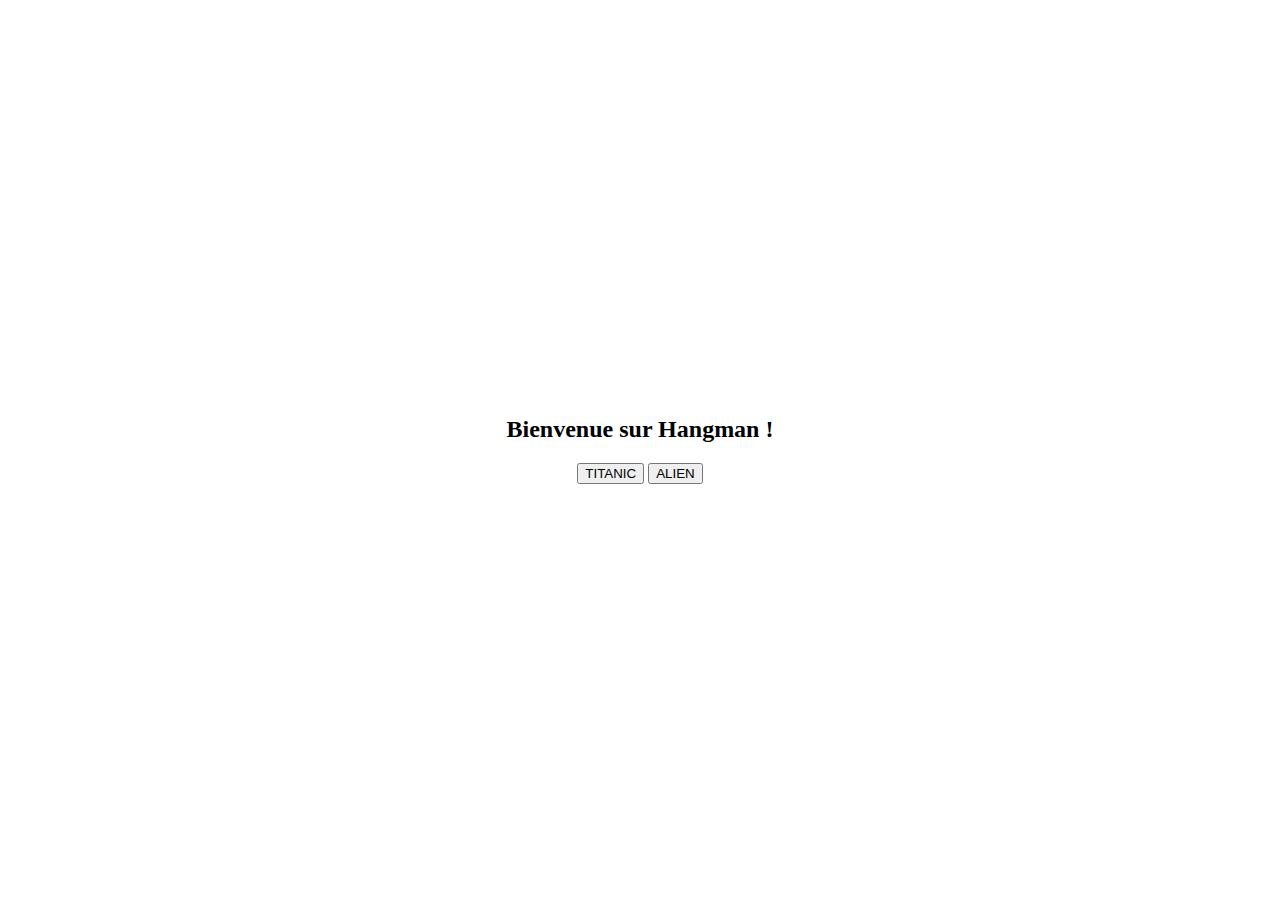
<file: templates/index.html>
<html>
   <head>
         <meta charset="UTF-8">
         <meta name="viewport" content="width=device-width, initial-scale=1.0">
         <link rel="stylesheet" href="../steady/style.css"> 
         <title> HANGMAN </title>
   </head>


   <body>
      

      <h1>   <title> HANGMAN </title>   </h1>
      <h2>   Bienvenue sur Hangman !  </h2>
      <!--
      <form action="/page2" method="post">!>
         <input type="submit" value = "JOUER !!!!">
      </form>
      -->

      <input type = "button" name = "test" VALUE = "TITANIC" onclick="window.location.href = 'pageTitanic'">
      <input type = "button" name = "test" VALUE = "ALIEN" onclick="window.location.href = 'pageAlien'">

      
      
   </body>
</html>
</file>
<file: steady/style.css>
/*
Style de base
*/
body {
    color: #000000;
    text-align: center;
    align-content: center;
    background-size:cover
}








/*
Implémentation de toutes les polices d'écritures
*/
@font-face {
	font-family: 'Alien';
  font-weight: 100;
	src: url(/police/alien-police3.ttf) format('woff2');
}

@font-face {
	font-family: 'Fight-club';
  font-weight: 100;
	src: url(/police/fc-police.ttf);
}

@font-face {
	font-family: 'Titanic';
  font-weight: 100;
	src: url(/police/titanic-police.ttf);
}

@font-face {
	font-family: 'Jurassic';
  font-weight: 1000;
	src: url(/police/jurassic-police.ttf);
}

@font-face {
	font-family: 'lotr';
  font-weight: 1000;
	src: url(/police/lotr-police.ttf);
}

@font-face {  
	font-family: 'Spiderman';
  font-weight: 100;
	src: url(/police/spiderman-police.ttf);
}










/*
Style d'écriture pour chaque film
*/


.alien-title {
  font-family: 'Alien', sans-serif;
  color: rgb(0, 0, 0);
  font-size: 40px;
  -webkit-text-stroke-width: 1px;
  -webkit-text-stroke-color: rgb(255, 255, 255);
}



.fight-club-title {
  font-family: 'Fight-club', sans-serif;
  color: rgb(155, 8, 135);
  font-size: 50px;
  -webkit-text-stroke-width: 1px;
  -webkit-text-stroke-color: rgb(255, 255, 255);

}

.titanic-title {
  font-family: 'Titanic', sans-serif;
  color: rgb(252, 217, 18);
  font-size: 30px;
  -webkit-text-stroke-width: 2px;
  -webkit-text-stroke-color: rgb(0, 0, 0);
}

.jurassic-title {
  font-family: 'Jurassic', sans-serif;
  color: rgb(255, 0, 0);
  font-size: 60px;
  font-weight: 1;
  -webkit-text-stroke-width: 2px;
  -webkit-text-stroke-color: rgba(209, 209, 209, 0.993)
}

.jurassic {
  font-family: 'Jurassic', sans-serif;
  color: rgb(255, 0, 0);
  font-size: 60px;
  font-weight: 1;
  -webkit-text-stroke-width: 0.5px;
  -webkit-text-stroke-color: rgba(209, 209, 209, 0.993)
}

.lotr {
  font-family: 'lotr', sans-serif;
  color: rgb(0, 0, 0);
  font-size: 30px;
  -webkit-text-stroke-width: 1px;
  -webkit-text-stroke-color: rgb(0, 0, 0);
}

.spiderman {
  font-family: 'Spiderman', sans-serif;
  color: rgb(167, 165, 165);
  font-size: 30px;
  font-weight: 1;
  margin-top: 30px;
  -webkit-text-stroke-width: 4px;
  -webkit-text-stroke-color: rgba(0, 0, 0, 0.993)
}




/*
création des différents types de bouton pour chaque film
*/

.btn-alien {
  position: relative;
  z-index: 10;
  width: 80px;
  height: 30px;
  border: 3px solid rgba(0, 0, 0, 0.8);
  border-radius: 15px;
  background-color: rgba(0, 0, 0, 0.5);
  color: #000000;
  font-size: 1.25rem;
  letter-spacing: 1px;
  -webkit-backdrop-filter: blur(10px);
  backdrop-filter: blur(10px);
  outline: none;
  cursor: pointer;
}
.btn-alien::before {
  position: absolute;
  top: 5px;
  left: 11px;
  z-index: -1;
  width: 50px;
  height: 15px;
  border-radius: 25px;
  background-color: #0cbcf2;
  filter: blur(5px);
  content: "";
  transition: .5s;
}
.btn-alien:hover::before {
  transform: scale(2);
}

.frame {
    width: 90%;
    margin: 40px auto;
    text-align: center;
  }

button {
    margin: 20px;
}

  .fightclub-btn {
    color: var(--glow-color);
    cursor: pointer;
    padding: 2px;
    border: 0.15em solid var(--glow-color);
    border-radius: 0px;
    background: none;
    perspective: 20em;
    font-family: "Raleway", sans-serif;
    font-size: 2em;
    margin: 10px;
    font-weight: 10;
    width: 50px;
    height: 50px;
    text-align: center;
    
    -webkit-box-shadow: inset 0px 0px 0.5em 0px var(--glow-color),
      0px 0px 0.5em 0px var(--glow-color);
    -moz-box-shadow: inset 0px 0px 0.5em 0px var(--glow-color),
      0px 0px 0.5em 0px var(--glow-color);
    box-shadow: inset 0px 0px 0.5em 0px var(--glow-color),
      0px 0px 0.5em 0px var(--glow-color);
    animation: border-flicker 2s linear infinite;
  }
  
  .faulty-letter {
    opacity: 0.5;
    animation: faulty-flicker 2s linear infinite;
  }
  
  :root {
    --glow-color: hsl(186 100% 69%);
  }
  
  *,
  *::before,
  *::after {
    box-sizing: border-box;
  }

  
  .fightclub-btn::before {
    content: "";
    position: absolute;
    top: 0;
    bottom: 0;
    left: 0;
    right: 0;
    opacity: 0.7;
    filter: blur(1em);
    transform: translateY(120%) rotateX(95deg) scale(1, 0.35);
    background: var(--glow-color);
    pointer-events: none;
  }
  
  .fightclub-btn::after {
    content: "";
    position: absolute;
    top: 0;
    left: 0;
    right: 0;
    bottom: 0;
    opacity: 0;
    z-index: -1;
    background-color: var(--glow-color);
    box-shadow: 0 0 2em 0.2em var(--glow-color);
    transition: opacity 100ms linear;
  }
  
  .fightclub-btn:hover {
    color: rgba(0, 0, 0, 0.8);
    text-shadow: none;
    animation: none;
  }
  
  .fightclub-btn:hover .glowing-txt {
    animation: none;
  }
  
  .fightclub-btn:hover .faulty-letter {
    animation: none;
    text-shadow: none;
    opacity: 1;
  }
  
  .fightclub-btn:hover:before {
    filter: blur(1.5em);
    opacity: 1;
  }
  
  .fightclub-btn:hover:after {
    opacity: 1;
  }
  
  @keyframes faulty-flicker {
    0% {opacity: 0.1;}
    2% {opacity: 0.1;}
    4% {opacity: 0.5;}
    19% {opacity: 0.5;}
    21% {opacity: 0.1;}
    23% {opacity: 1;}
    80% {opacity: 0.5;}
    83% {opacity: 0.4;}
    87% {opacity: 1;}
  }
  
  @keyframes text-flicker {
    0% {opacity: 0.1;}
    2% {opacity: 1;}
    8% {opacity: 0.1;}
    9% {opacity: 1;}
    12% {opacity: 0.1;}
    20% {opacity: 1;}
    25% {opacity: 0.3;}
    30% {opacity: 1;}
    70% {opacity: 0.7;}
    72% {opacity: 0.2;}
    77% {opacity: 0.9;}
    100% {opacity: 0.9;}
  }
  @keyframes border-flicker {
    0% {opacity: 0.1;}
    2% {opacity: 1;}
    4% {opacity: 0.1;}
    8% {opacity: 1;}
    70% {opacity: 0.7;}
    100% {opacity: 1;}
  }
  
  @media only screen and (max-width: 600px) {
    .fightclub-btn{
      font-size: 1em;
    }
  }


.left-right {
  display: flex;
  justify-content: space-around;
}

.jurassic-btn {
  font-family: 'Ropa Sans', sans-serif;
  color: white;
  cursor: pointer;
  font-size: 13px;
  font-weight: bold;
  letter-spacing: 0.05rem;
  border: 1px solid #0e182200;
  padding: 0.4rem 1.6rem;
  background-image: url("data:image/svg+xml,%3Csvg xmlns='http://www.w3.org/2000/svg' viewBox='0 0 531.28 200'%3E%3Cdefs%3E%3Cstyle%3E .shape %7B fill: %23FF4655 /* fill: %230E1822; */ %7D %3C/style%3E%3C/defs%3E%3Cg id='Layer_2' data-name='Layer 2'%3E%3Cg id='Layer_1-2' data-name='Layer 1'%3E%3Cpolygon class='shape' points='415.81 200 0 200 115.47 0 531.28 0 415.81 200' /%3E%3C/g%3E%3C/g%3E%3C/svg%3E%0A");
  background-color: #00421c;
  background-size: 200%;
  background-position: 200%;
  background-repeat: no-repeat;
  transition: 0.3s ease-in-out;
  transition-property: background-position, border, color;
  position: relative;
  z-index: 10;
 }
 
 .jurassic-btn:hover {
  border: 1px solid #52270e;
  color: white;
  background-position: 40%;
 }
 
 .jurassic-btn:before {
  content: "";
  position: absolute;
  background-color: #0E1822;
  width: 0.2rem;
  height: 0.2rem;
  top: -1px;
  left: -1px;
  transition: background-color 0.15s ease-in-out;
 }
 
 .jurassic-btn:hover:before {
  background-color: white;
 }
 
 .jurassic-btn:hover:after {
  background-color: white;
 }
 
 .jurassic-btn:after {
  content: "";
  position: absolute;
  background-color: #ff4646;
  width: 0.3rem;
  height: 0.3rem;
  bottom: -1px;
  right: -1px;
  transition: background-color 0.15s ease-in-out;
 }



 

 .spiderman-btn {
  font-family: 'Ropa Sans', sans-serif;
  color: white;
  cursor: pointer;
  font-size: 13px;
  font-weight: bold;
  letter-spacing: 0.05rem;
  border: 1px solid #0e182200;
  padding: 0.4rem 1.6rem;
  background-image: url("data:image/svg+xml,%3Csvg xmlns='http://www.w3.org/2000/svg' viewBox='0 0 531.28 200'%3E%3Cdefs%3E%3Cstyle%3E .shape %7B fill: %23FF4655 /* fill: %230E1822; */ %7D %3C/style%3E%3C/defs%3E%3Cg id='Layer_2' data-name='Layer 2'%3E%3Cg id='Layer_1-2' data-name='Layer 1'%3E%3Cpolygon class='shape' points='415.81 200 0 200 115.47 0 531.28 0 415.81 200' /%3E%3C/g%3E%3C/g%3E%3C/svg%3E%0A");
  background-color: #001170;
  background-size: 200%;
  background-position: 200%;
  background-repeat: no-repeat;
  transition: 0.3s ease-in-out;
  transition-property: background-position, border, color;
  position: relative;
  z-index: 10;
 }
 
 .spiderman-btn:hover {
  border: 1px solid #FF4655;
  color: white;
  background-position: 40%;
 }
 
 .spiderman-btn:before {
  content: "";
  position: absolute;
  background-color: #0E1822;
  width: 0.2rem;
  height: 0.2rem;
  top: -1px;
  left: -1px;
  transition: background-color 0.15s ease-in-out;
 }
 
 .spiderman-btn:hover:before {
  background-color: white;
 }
 
 .spiderman-btn:hover:after {
  background-color: white;
 }
 
 .spiderman-btn:after {
  content: "";
  position: absolute;
  background-color: #FF4655;
  width: 0.3rem;
  height: 0.3rem;
  bottom: -1px;
  right: -1px;
  transition: background-color 0.15s ease-in-out;
 }

 .lotr-btn {
  position: relative;
  justify-content: center;
  align-items: center;
  width: 50px;
  height: 50px;
  background: #750505;
  border-radius: 9px;  
  &:hover {
    box-shadow: 0 0 20px 10px rgba(230, 30, 10, 0.6);
    animation: burn 1000ms ease-out forwards;
  }
}

@keyframes flare {
  100% {
    transform: translateY(-20px) scale(1.5);
    filter: blur(10px);
    opacity: 0;
  }
}

@keyframes burn {
  0% {
    color: rgba(255, 130, 110, 1);
    background: rgba(255, 230, 110, 1);
    box-shadow:
      0 0 5px 0 rgba(200, 0, 10, 1),
      0 0 5px 0 rgba(230, 30, 10, 0.8),
      0 0 5px 0 rgba(230, 230, 10, 0.6);
  }
  
  100% {
    color: rgba(0, 0, 0, 1);
    background: rgb(235, 202, 11);
    box-shadow:
      0 -35px 40px 30px rgba(255, 130, 10, 0),
      0 -30px 30px 10px rgba(230, 30, 10, 0),
      0 -20px 10px 0 rgba(255, 255, 10, 0);
  }
}

.menu-btn {
  display: inline-block;
  outline: 0;
  cursor: pointer;
  border: 2px solid #000;
  border-radius: 3px;
  color: #fff;
  background: #000;
  font-size: 15px;
  font-weight: 300;
  line-height: 10px;
  padding: 12px 10px;
  text-align:center;
  transition-duration: .15s;
  transition-property: all;
  transition-timing-function: cubic-bezier(.4,0,.2,1);
  &:hover{
      color: #000;
      background: rgb(255, 218, 87);
  }
}






.titanic-btn {
  background-color: rgb(37, 99, 192)000;
  border: 0px;
  outline: 0px;
  color: #fff;
  width: 70px;
  padding: 20px;
  border-radius: 50px;
  position: relative;
  overflow: hidden;
  cursor: pointer;
}

.liquid {
  background-color: #1f7ac4;
  width: 100px;
  height: 70px;
  position: absolute;
  bottom: 0;
  left: 0;
  box-shadow: inset 5px -5px 25px #0d4370,
  inset -5px 0px 25px #000000;
}

.liquid::after {
  content: '';
  width: 450px;
  height: 400px;
  background: #000;
  z-index: 1;
  position: absolute;
  left: -110px;
  top: -380px;
  border-radius: 45%;
  animation: animate 10s linear 4s infinite;
}

.liquid::before {
  content: '';
  width: 450px;
  height: 400px;
  background-color: rgba(51, 126, 207, 0.553);
  z-index: 1;
  position: absolute;
  left: -110px;
  top: -380px;
  border-radius: 40%;
  animation: animate 10s linear 3.6s infinite;
}

.btn-txt {
  position: relative;
  z-index: 1;
  font-size: 22px;
  font-family: sans-serif;
  letter-spacing: 2px;
}

@keyframes animate {
  from {
    transform: rotate(0deg);
  }

  to {
    transform: rotate(360deg);
  }
}




.glowing1:hover {
  color: white;
  box-shadow: 1px 1px 5px 5px rgb(73, 5, 136);
}
.glowing2:hover {
  color: white;
  box-shadow: 1px 1px 5px 5px rgb(16, 138, 238);
}
.glowing3:hover {
  color: white;
  box-shadow: 1px 1px 5px 5px rgb(248, 144, 24);
}
.glowing4:hover {
  color: white;
  box-shadow: 1px 1px 5px 5px rgb(193, 66, 252);
}
.glowing5:hover {
  color: white;
  box-shadow: 1px 1px 5px 5px rgb(17, 146, 0);
}
.glowing6:hover {
  color: white;
  box-shadow: 1px 1px 5px 5px rgb(255, 0, 0);
}
</file>
